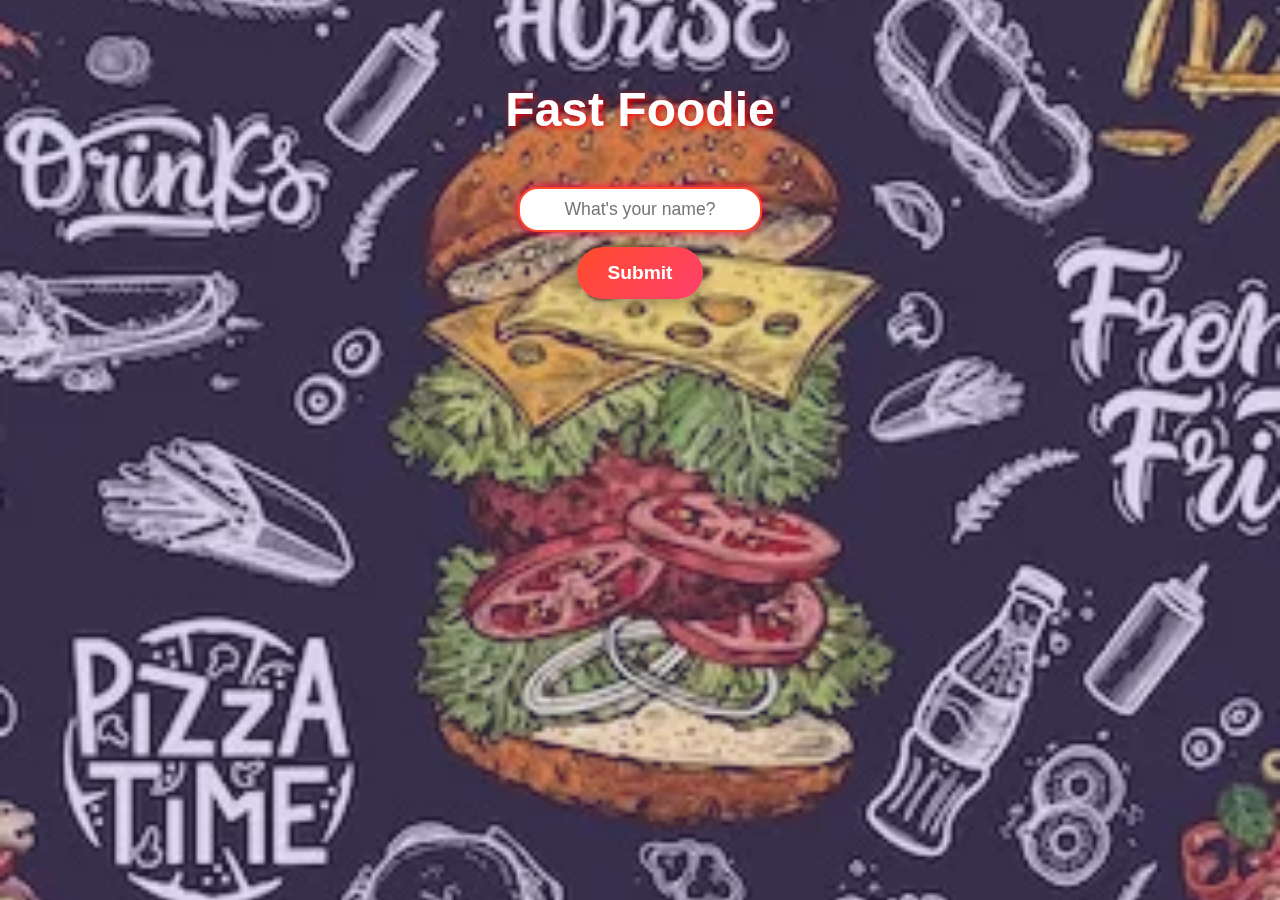
<file: src/main/resources/Index.html>
<!DOCTYPE html>
<html lang="es">
<head>
    <meta charset="UTF-8">
    <meta name="viewport" content="width=device-width, initial-scale=1.0">
    <title>FastFoodie</title>
    <link rel="stylesheet" href="./styles/styles.css">
    <script src="./js/app.js" defer></script>
</head>
<body>
    <header>
        <h1>Fast Foodie</h1>
    </header>

    <main>
        <div class="name-section">
            <input type="text" id="nameInput" placeholder="What's your name?" required>
            <button id="btnSubmit" class="menu-bttn" type="button">Submit</button>
        </div>
    </main>
</body>
</html>
</file>
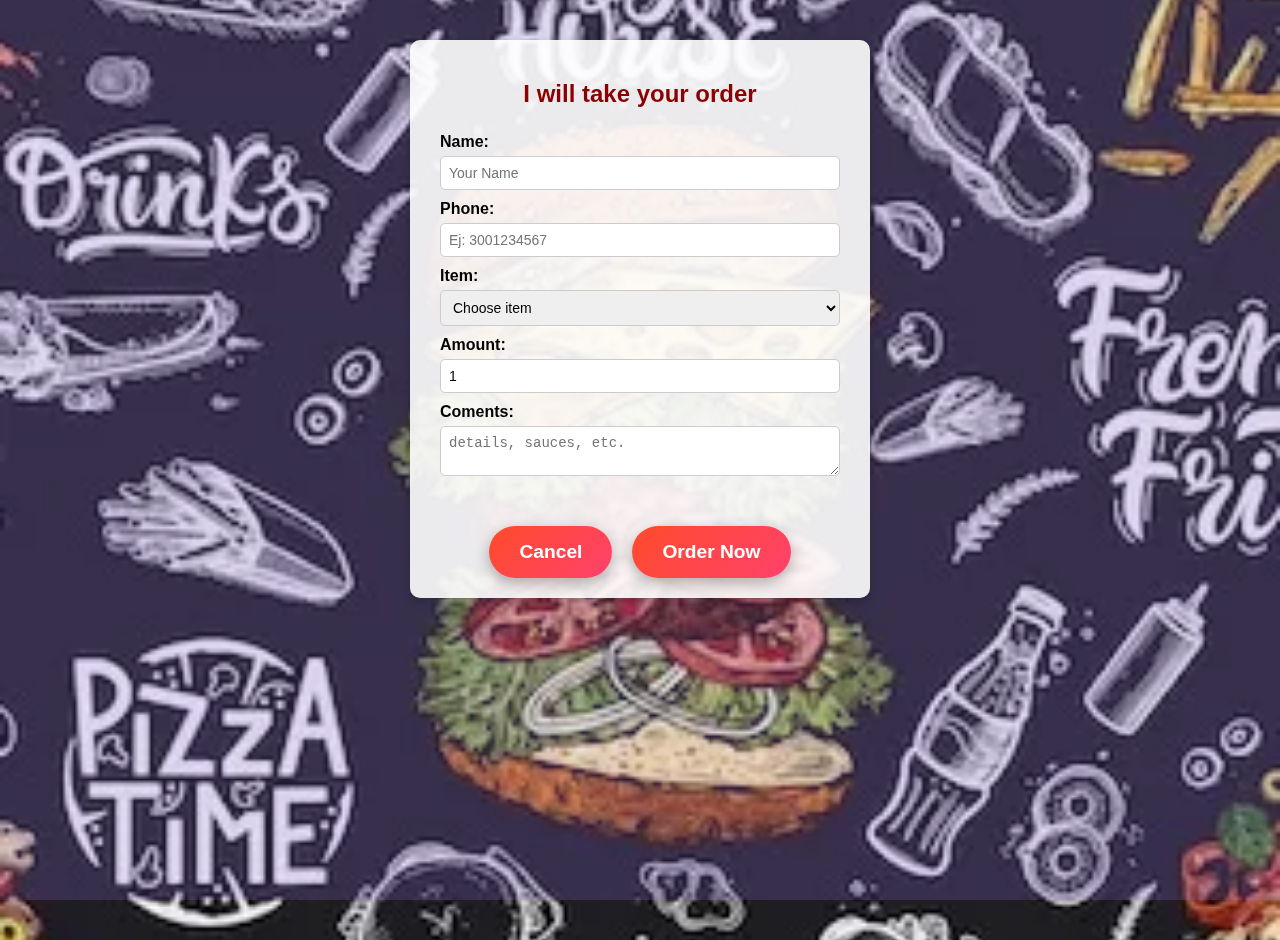
<file: src/main/resources/layouts/order.html>
<!DOCTYPE html>
<html lang="en">
<head>
    <meta charset="UTF-8">
    <meta name="viewport" content="width=device-width, initial-scale=1.0">
    <title>FastFoodie</title>
    <link rel="stylesheet" href="../styles/order.css">
</head>
<body>
    <section class="order-section">
    <h2>I will take your order</h2>
    <form class="order-form" id="orderForm">
        <label for="name">Name:</label>
        <input type="text" id="name" name="name" placeholder="Your Name" required>

        <label for="phone">Phone:</label>
        <input type="tel" id="phone" name="phone" placeholder="Ej: 3001234567" required>

        <label for="product">Item:</label>
        <select id="product" name="product" required>
            <option value="">Choose item</option>
            <option value="hamburguesa">Beef Burger</option>
            <option value="hamburguesa">Cheese Burger</option>
            <option value="hamburguesa">Chicken Burger</option>
            <option value="pizza">Personal Pizza</option>
            <option value="pizza">Medium Pizza</option>
            <option value="pizza">Family Pizza</option>
            <option value="perro">Simple Hot Dog</option>
            <option value="perro">American Hot Dog</option>
            <option value="perro">Special Hot Dog</option>
        </select>

        <label for="quantity">Amount:</label>
        <input type="number" id="quantity" name="quantity" min="1" value="1" required>

        <label for="comments">Coments:</label>
        <textarea id="comments" name="comments" placeholder="details, sauces, etc."></textarea>

        <section id="options">
            <button class="menu-bttn" onclick=getHome()>Cancel</button>
            <button class="menu-bttn" type="submit">Order Now</button>
        </section>
    </form>
</section>

</body>
</html>
</file>
<file: src/main/resources/styles/styles.css>
body {
    font-family: 'Arial', sans-serif;
    margin: 0;
    padding: 0;
    background-image: url('../images/background.jpg');
    background-size: cover;
    background-position: center;
    position: relative; /* Necesario para posicionar el overlay */
    height: 100vh;
}

body::before {
    content: "";
    position: fixed;
    top: 0;
    left: 0;
    width: 100%;
    height: 100%;
    background-color: rgba(157, 119, 246, 0.201); /* negro con 30% opacidad */
    z-index: -1; /* Mantiene el overlay detrás del contenido */
    pointer-events: none;
}

/* Header */
header {
    padding-top: 50px;
}

header h1 {
    font-size: 3rem;
    margin-bottom: 10px;
    color: rgb(255, 255, 255);
    text-align: center;
    text-shadow: 2px 2px 6px rgb(255, 0, 0);
}


/* Botones */
#options {
    display: flex;
    gap: 20px;
    justify-content: center;
    margin-top: 50px;
    flex-wrap: wrap;
}

.menu-bttn {
    background: linear-gradient(135deg, #ff4b2b, #ff416c);
    color: white;
    padding: 15px 30px;
    border: none;
    border-radius: 30px;
    font-size: 1.2rem;
    font-weight: bold;
    cursor: pointer;
    transition: all 0.3s ease;
    box-shadow: 0 5px 15px rgba(0,0,0,0.3);
}

.menu-bttn:hover {
    transform: scale(1.1);
    box-shadow: 0 8px 20px rgba(0,0,0,0.4);
}



.name-section {
    display: flex;
    flex-direction: column;
    align-items: center;
    margin-top: 50px;
    gap: 15px;
}

#nameInput {
    padding: 10px 20px;
    font-size: 1.1rem;
    border-radius: 20px;
    border: 2px solid #ff4b2b;
    outline: none;
    width: 200px;
    text-align: center;
    transition: all 0.3s ease;
    box-shadow: #ff003c 0 0 10px;
}




/* Saludo personalizado */
#greeting {
    font-size: 2rem;
    color: white;
    text-align: center;
    margin-bottom: 20px;
    text-shadow: 2px 2px 6px rgb(255, 0, 0);
}
</file>
<file: src/main/resources/styles/order.css>
body {
    font-family: 'Arial', sans-serif;
    margin: 0;
    padding: 0;
    background-image: url('../images/background.jpg');
    background-size: cover;
    background-position: center;
    position: relative; /* Necesario para posicionar el overlay */
    height: 100vh;
}

body::before {
    content: "";
    position: fixed;
    top: 0;
    left: 0;
    width: 100%;
    height: 100%;
    background-color: rgba(157, 119, 246, 0.201); /* negro con 30% opacidad */
    z-index: -1; /* Mantiene el overlay detrás del contenido */
    pointer-events: none;
}
.order-section {
    background-color: rgba(255, 255, 255, 0.9);
    padding: 20px 30px;
    border-radius: 10px;
    max-width: 400px;
    margin: 40px auto;
    box-shadow: 0 4px 10px rgba(0,0,0,0.2);
}

.order-section h2 {
    text-align: center;
    margin-bottom: 15px;
    color: #8B0000;
}

.order-form {
    display: flex;
    flex-direction: column;
}

.order-form label {
    font-weight: bold;
    margin-top: 10px;
}

.order-form input,
.order-form select,
.order-form textarea {
    padding: 8px;
    border-radius: 5px;
    border: 1px solid #ccc;
    font-size: 14px;
    margin-top: 5px;
}

.order-form textarea {
    resize: vertical;
}


#options {
    display: flex;
    gap: 20px;
    justify-content: center;
    margin-top: 50px;
    flex-wrap: wrap;
}
#continer{
    display: flex;
    flex-direction: column;
    align-items: center;
    margin-top: 50px;
    gap: 15px;
}


.menu-bttn {
    background: linear-gradient(135deg, #ff4b2b, #ff416c);
    color: white;
    padding: 15px 30px;
    border: none;
    border-radius: 30px;
    font-size: 1.2rem;
    font-weight: bold;
    cursor: pointer;
    transition: all 0.3s ease;
    box-shadow: 0 5px 15px rgba(0,0,0,0.3);
}

.menu-bttn:hover {
    transform: scale(1.1);
    box-shadow: 0 8px 20px rgba(0,0,0,0.4);
}

/* Saludo personalizado */
#greeting {
    font-size: 2rem;
    color: white;
    text-align: center;
    margin-bottom: 20px;
    text-shadow: 2px 2px 6px rgb(255, 0, 0);
}
</file>
